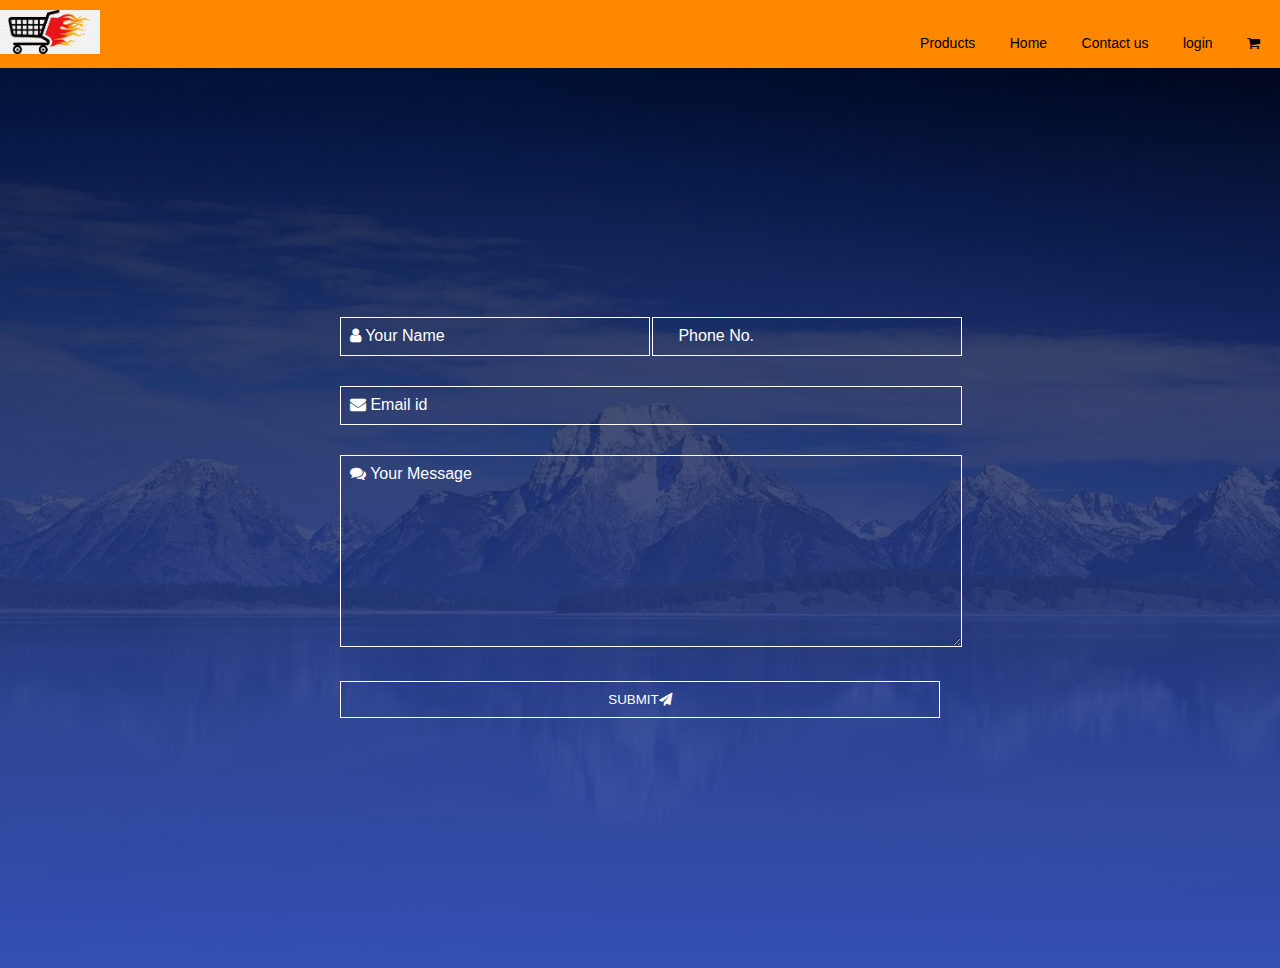
<file: patil kart/contactus.html>
<!DOCTYPE html>
<html>
    <head>
        <title>Patilcart</title>
        <link rel="stylesheet" href="style.css">
        <link rel="stylesheet" href="https://stackpath.bootstrapcdn.com/font-awesome/4.7.0/css/font-awesome.min.css">
        <meta name="viewport" content="width-device-width ,initial-scale:1.0">
      
  </style> 
        
      </head>

    <body>
        <div class="navbar">
            <a href="products.html" ><img src="webphoto/patilcart.png" class="logo"></a>
            <nav>
                <ul id="menulist">
                    
                    <li> <a href="products.html"> Products</a> </li>
                    <li> <a href="index.html"> Home</a> </li>
                    <li> <a href="contactus.html" >Contact us  </a></li>
                    <li> <a href="log.html"> login</a> </li>
                    <li> <a href="cart.html" style="margin-right:20px"> <i  class="fa fa-shopping-cart"></i></a> </li>
                </ul>
            </nav>
            <img src="webphoto/menu.png" class="menu-icon" onclick="togglemenu()">
        </div>
      
       
          
            <div class="message">
            <form>
               <div class="messagerow">
                <div class="input-group">
                    <input type="text" id="name"  required>
                    <label for="name"><i class="fa fa-user"></i> Your Name</label>
                </div>
                <div class="input-group">
                    <input type="text" id="number"  required>
                    <label for="number"><i class="fas fa-mobile-phone"></i> Phone No.</label>
                </div>
               </div>
               
                <div class="input-group">
                    <input type="email" id="email"  required>
                    <label for="email"><i class="fa fa-envelope"></i> Email id</label>
                </div>
                <div class="input-group">
                    <textarea id="mesaage"  rows="10" required></textarea>
                    <label for="message"><i class="fa fa-comments"></i> Your Message</label>
                </div>
                <button type="submit" >SUBMIT<i class="fa fa-paper-plane"></i> </button>
            </form>
            </div>

            <script>
                var menulist=document.getElementById("menulist");

menulist.style.maxHeight="0px";

function togglemenu(){
if(menulist.style.maxHeight=="0px"){
menulist.style.maxHeight="160px";
}
else
{
menulist.style.maxHeight="0px";
}
}

           let bigImg =document.querySelector('.big-img img');
           function showImg(pic){
            bigImg.src=pic;
           }


         </script>  



            </body>
            </html>
</file>
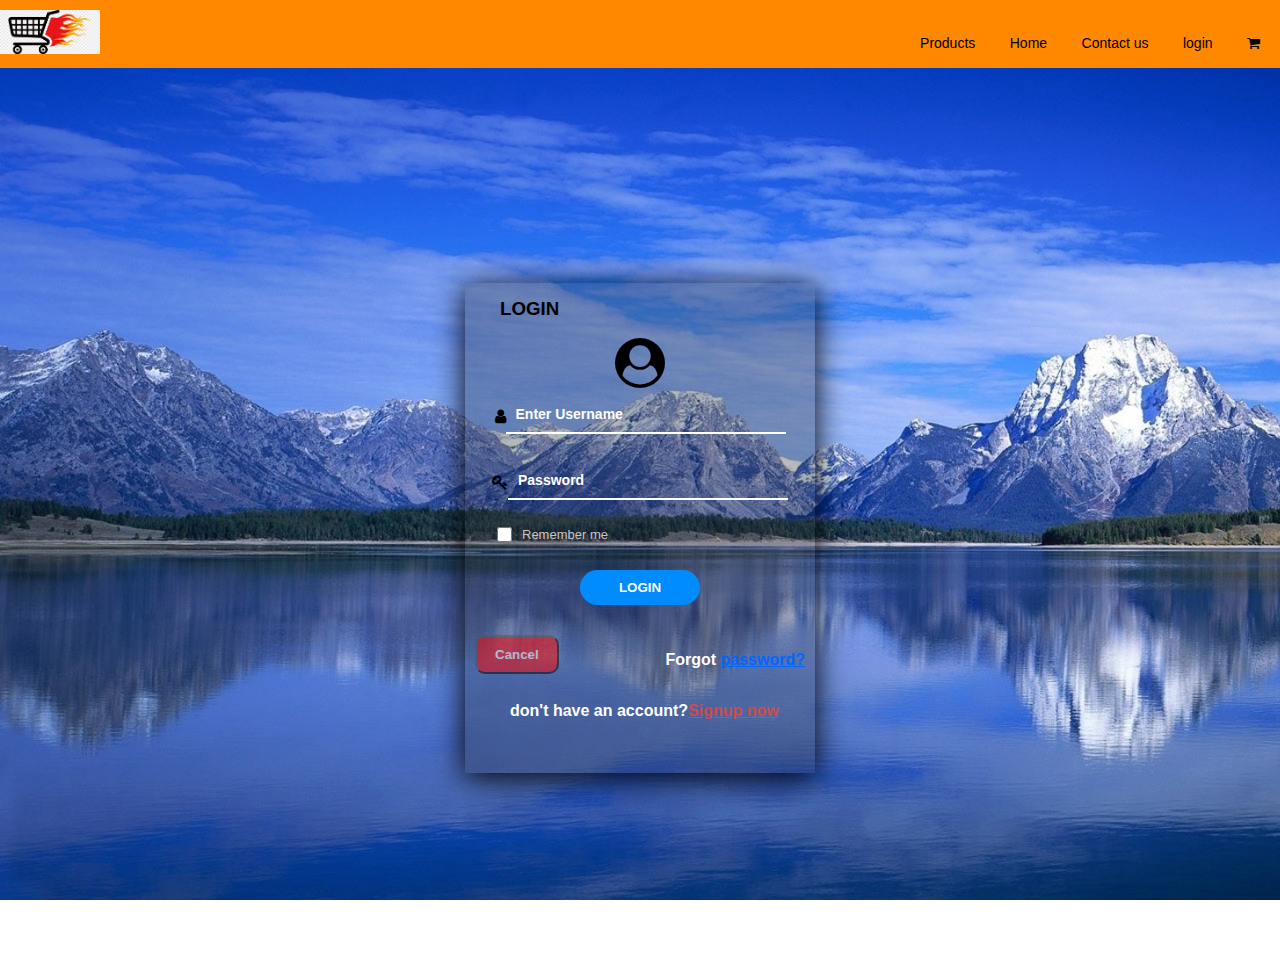
<file: patil kart/log.html>
<!DOCTYPE html>
<html>
    <head>
        <title>Patilcart</title>
        <link rel="stylesheet" href="style.css">
        <link rel="stylesheet" href="https://stackpath.bootstrapcdn.com/font-awesome/4.7.0/css/font-awesome.min.css">
        <meta name="viewport" content="width-device-width ,initial-scale:1.0">
        <script src="script.js" async> </script>
               <style>
               * {
  margin: 0;
  padding: 0;
  box-sizing: border-box;
}
body{
    font-family: Arial, Helvetica, sans-serif;
    background-image: url(webphoto/background\ .jpg);
    background-size: cover;
    background-attachment: fixed;
  }

               </style>  
    </head>

    <body>

      
        <div class="smallcontainer">
          <div class="navbar">
              <a href="products.html" ><img src="webphoto/patilcart.png" class="logo"></a>
              <nav>
                  <ul id="menulist">
                        
                      
                      <li> <a href="products.html"> Products</a> </li>
                      <li> <a href="index.html"> Home</a> </li>
                      <li> <a href="contactus.html" >Contact us  </a></li>
                      <li> <a href="log.html"> login</a> </li>
                      <li> <a href="cart.html" style="margin-right:20px"> <i  class="fa fa-shopping-cart"></i></a> </li>
                  </ul>
              </nav>
              <img src="webphoto/menu.png" class="menu-icon" onclick="togglemenu()">
          </div>
         
        <div class="container">
            <div class="form">
             
                  <h3 style="margin-left:10%;margin-top: 15px;"><b>LOGIN</b></h3>
                  <br>
                  <div >
                    <i class="fa fa-user-circle" style="margin-left: 150px;font-size:50px"></i>
                  </div>
              <!------ Login Form -------- -->
              <form class="login" action="" method="get">
                
                <div class="formGroup">
                  <i class="fa fa-user" style="margin-top:12px; color:black bold"></i><input type="text" placeholder="Enter Username" name="username" required autocomplete="off">
                </div>
                <div class="formGroup">
                    <i class="fa fa-key" style="margin-top:12px; color:black bold"></i><input type="password" id="password" placeholder="Password" required autocomplete="off">
                 
                </div>
                <div class="checkBox">
                  <input type="checkbox" name="checkbox" id="checkbox">
                  <span class="text">Remember me</span>
                </div>
                <div class="formGroup">
                  <button type="button" class="btn2">LOGIN</button>
                </div>
        
          <div class="loginform" >
            <button type="button" class="cancelbtn"><a href="log.html">Cancel</a></button>
            <span class="psw">Forgot <a href="#">password?</a></span>
          </div>
          <div >
            <br>
            <p class="signupnow">don't have an account?<a href="login.html">Signup now</a></p>
          </div>
        </form>
        </div>
        
</div>
</div>
<script>
  var menulist=document.getElementById("menulist");
  menulist.style.maxHeight="0px";
  function togglemenu(){
      if(menulist.style.maxHeight=="0px")
      {
          menulist.style.maxHeight="160px";
      }
      else{
          menulist.style.maxHeight="0px";
      }
  }
</script>
  
</body>
</html>
</file>
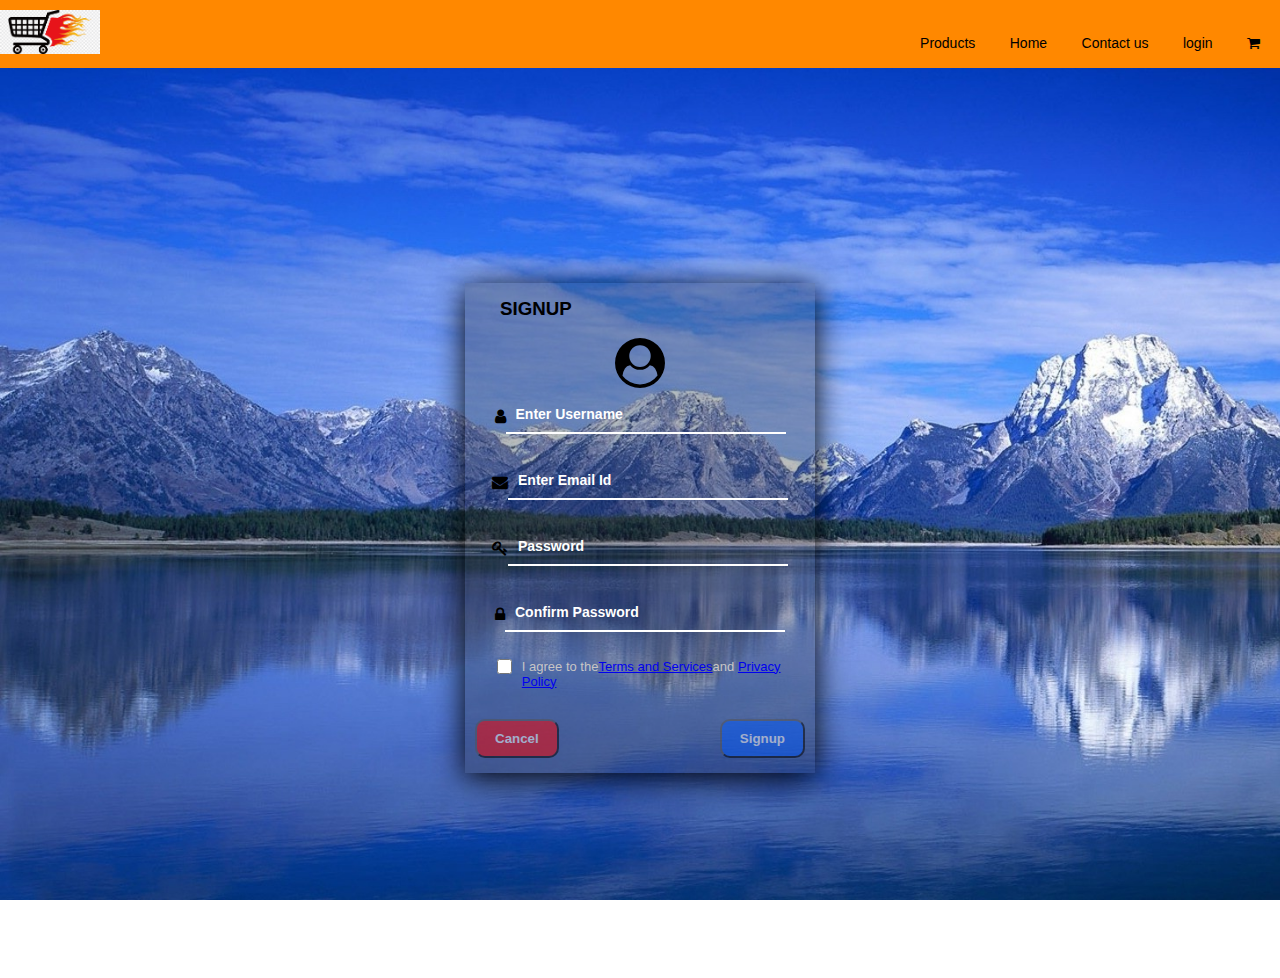
<file: patil kart/login.html>
<!DOCTYPE html>
<html>
    <head>
        <title>Pailcart</title>
        <link rel="stylesheet" href="style.css">
        <link rel="stylesheet" href="https://stackpath.bootstrapcdn.com/font-awesome/4.7.0/css/font-awesome.min.css">
        <meta name="viewport" content="width-device-width ,initial-scale:1.0">
        <style>
          * {
margin: 0;
padding: 0;
box-sizing: border-box;
}
body{
font-family: Arial, Helvetica, sans-serif;
background-image: url(webphoto/background\ .jpg);
background-size: cover;
background-attachment: fixed;
}
</style> 
        
        
    </head>

    <body>
      <div class="smallcontainer">
        <div class="navbar">
            <a href="products.html" ><img src="webphoto/patilcart.png" class="logo"></a>
            <nav>
                <ul id="menulist">
                    
                    <li> <a href="products.html"> Products</a> </li>
                    <li> <a href="index.html"> Home</a> </li>
                    <li> <a href="contactus.html" >Contact us  </a></li>
                    <li> <a href="log.html"> login</a> </li>
                    <li> <a href="cart.html" style="margin-right:20px"> <i  class="fa fa-shopping-cart"></i></a> </li>
                </ul>
            </nav>
            <img src="webphoto/menu.png" class="menu-icon" onclick="togglemenu()">
        </div>
      <div class="container">
        <div class="form">
         
              <h3 style="margin-left:10%;margin-top: 15px;"><b>SIGNUP</b></h3>
              <br>
              <div >
                <i class="fa fa-user-circle" style="margin-left: 150px;font-size:50px"></i>
              </div>
          <!------ Login Form -------- -->
          <form class="login" action="" method="get">
            
            <div class="formGroup">
              <i class="fa fa-user" style="margin-top:12px; color:black bold"></i><input type="text" placeholder="Enter Username" name="username" required autocomplete="off">
            </div>
            <div class="formGroup">
                <i class="fa fa-envelope" style="margin-top:12px; color:black bold"></i><input type="email" id="gmail" placeholder="Enter Email Id" required autocomplete="off">
             
            </div>
            <div class="formGroup">
              <i class="fa fa-key" style="margin-top:12px; color:black bold"></i><input type="password" id="password" placeholder="Password" required autocomplete="off">
           
          </div>
          <div class="formGroup">
            <i class="fa fa-lock" style="margin-top:12px; color:black bold"></i><input type="password" id="password" placeholder="Confirm Password" required autocomplete="off">
         
        </div>
            <div class="checkBox">
              <input type="checkbox" name="checkbox" id="checkbox">
              <span class="text">I agree to the<a href="#">Terms and Services</a>and <a href="#">Privacy Policy</a></span>
            </div>
           
    
      <div class="loginform" >
        <button type="button" class="cancelbtn"><a href="log.html">Cancel</a></button>
        <button type="button" class="signbtn" ><a href="login.html">Signup</a></button>
      </div>
      
    </form>
    </div>
    </div>
</div>
</div>
<script>
var menulist=document.getElementById("menulist");
menulist.style.maxHeight="0px";
function togglemenu(){
  if(menulist.style.maxHeight=="0px")
  {
      menulist.style.maxHeight="160px";
  }
  else{
      menulist.style.maxHeight="0px";
  }
}
</script>



  
</body>
</html>
</file>
<file: patil kart/style.css>
*{
    margin: 0;
    padding: 0;
    
    font-family: 'roboto', sans-serif;
}
  /* smallcontainer part */
.smallcontainer{
  width:100%;
  min-height: 100vh;
  padding-left: 0%;
  padding-right: 0%;
  box-sizing: border-box;
  overflow: hidden;
}
.navbar{
  background-color: rgb(255, 136, 0);
  
  width:100%;
  display:flex;
align-items: center;
}
.logo {
  width:100px;
  cursor:pointer;
  margin:10px 0;
}
.menu-icon{
  width:25px;
  cursor:pointer;
  display: none;
}
nav{
  flex:1;
  text-align: right;
}
nav ul li{
  list-style: none;
  display: inline-block;
  margin-left: 30px;
}
nav ul li a{
  text-decoration: none;
  color: #000;
  font-size:  14px;
  

}
nav ul li a:hover{
  color: red;
}

.row1{
  display: flex;
  
  align-items: right;
  margin:10px 0;
}
.col-1{
  flex-basis: 40%;
  position: relative;
  margin-left: 30px;
  
  
}


.links-container{
  width: 100%;
  background-color:white;
  display: flex;
  padding: 10px  10vw;
  justify-content: center;
  list-style: none;
  border-top: 0px solid #d1d1d1;
  
}

.links-container li{
  text-transform: capitalize;

  padding: 0px 10px;
  margin: 10px 10px;
  text-decoration: none;
  
  opacity: 1.0;
 
  margin-left: 20px;
  margin-right: 40px;
}
.links-container li a{
  text-decoration: none;
}
.link:hover{
  opacity: 10;
  color:black;
}

.links-container a img{
  margin-top: 0px;
  
  width: 100px;
  height: 90px;
}  
  /*--------------- smallcontainer part ends here---------------------- */


@media only screen and (max-width:800px){
nav ul{
  position:absolute;
  top:75px;
  
  background:linear-gradient(#ff54a2, #ff575a);
  width:100%;
  overflow:hidden;
      right: 0;
  transition:max-height 0.5s;
}

nav ul li{
  display:block;
      font-style: bold;
  margin-right:50px;
  margin-top:10px;
  margin-bottom:5px;
}

nav ul li a{
  color:#fff;
}
.menu-icon{
  display:block;
  cursor:pointer;
}
  #menulist{
      overflow:hidden;
      transition:0.5s;
  }
  .links-container{
    width: 80%;
    position: relative;
    background-color: #fff;
    display: flex;
    margin-right: 10px;
    margin-left: 10px;
    margin: 10px 5px;
     margin-top:55px;
    margin-bottom:5px;
    overflow: hidden;

    justify-content: center;
    list-style: none;
    border-top: 0px solid #d1d1d1;
}
.links-container ul{
  margin-right: 10px;
}
.links-container li{
  margin: 2px 2px;
  
}

.links-container a img{
    margin-top: 0px;
    
    width: 45px;
    height: 30px;
}
.row1{
    flex-direction:column-reverse;
    margin:50px 0;
}


.col-1{
  flex-basis: 80%;
  margin-bottom: 10px;
  margin-top: 60px;
  width:50%;
}
.container{
  padding-left:25px;
}
.cartcontainer{
  padding-left:25px;
}

.cart-info p{
  display:none;
}
.footer .socials {
  margin-left:70px ;
  align-items: center;
  margin-top: 20px;
  
  margin-bottom: 30px;
  
}
.flex-box{
  flex-wrap: wrap;
}
.flex-box .right{
  align-items: center;
  margin-left: 20px;
  margin-right: 10px;
  font-size: 15px;
}
.flex-box .left{
align-items: center;

}
.images{
  display: flex;
  justify-content: space-between;
  width:50%;
  margin-top: 15px;
}
.flex-box .right td{
  
  font-size: 10px;
  padding:  5 20px ;
   
}
.product h3{
  font-size: 20px;
  overflow: hidden;
}
.product{
   margin-top: 94px;

}
.product-container{
  flex-wrap: scroll;
  margin-left:2px;
   
}
.message form{
  width:60%;
  margin-left: 60px;
   max-width: 600px;
   margin-right: 60px;
}
.message button{
    width:60%;
}

}

.search{
    width: 500px;
    display: flex;
}

.search-box{
    width: 70%;
    height: 20px;
    padding: 10px;
    border-top-left-radius: 10px;
    border-bottom-left-radius: 10px;
    border: 1px solid #d1d1d1;
    text-transform: capitalize;
    background: white;
    color: black;
    outline: none;
}

.search-btn{
    width: 10%;
    height: 22px;
    padding: 5px 20px;
    border: none;
    outline: none;
    cursor: pointer;
    background: white;
    color:black;
    text-transform: capitalize;
    font-size: 10px;
    border-top-right-radius: 10px;
    border-bottom-right-radius: 10px;
}

.search-box::placeholder{
    color: #a9a9a9;
} 

.viewmore {
    text-align:center ; 
    border-top-right-radius: 10px;
    float: right;
    text-decoration: none;
    font-weight: bold;
  border-bottom-right-radius: 10px; 
  border-top-left-radius: 10px;
    border-bottom-left-radius: 10px;
     padding:10px 10px;
     background-color: orangered;  
     color: black;
     width: 120px;
     font-size: 10px;
     
}

.viewmore:hover{
    background-color:red;
}

.explore {
    text-align:center ; 
    border-top-right-radius: 10px;
     width: 100px;
     float: right;
    text-decoration: none;
     font-weight: bold;
  border-bottom-right-radius: 10px; 
  border-top-left-radius: 10px;
    border-bottom-left-radius: 10px;
     padding:15px 10px;
     font-size: 10px;
     background-color: orangered; 
      color: black; 
      
}
.explore a {
text-decoration: none;  
}
   
.explore:hover{
    background-color: red;
  
    transition: scale(1.2);
}




select{
	border:0px solid rgb(0, 102, 255);
	padding:10px;
    font-size: 15px;
    margin-left: 10px;
}

select:focus{
	outline:none;
}
.search-btn:hover{
    opacity:2;
    color:red;
}


/*-------------------------footer-----------------------------------------------------------------------*/
.footerrow{
  display:flex;
  align-items:center;
  flex-wrap:wrap;
  justify-content:space-around;
}
.footerrow a{
  color:#fff;
  font-weight: bold;
  text-decoration: none;
}
.footerrow a:hover{
  color: orangered;
}

.footercontainer{
  max-width:1300px;
  margin:auto;
  padding-left:50px;
  padding-right:25px;
}    
.footer{
  background:#000;
  color:#8a8a8a;
  font-size:14px;
  padding:60px 0 20px;
}

.footer p{
  color:#8a8a8a;
}

.footer h3{
  color:#fff;
  margin-bottom:20px;
}

.footer-col-2, .footer-col-3, .footer-col-1{
  min-width:250px;
  margin-bottom:30px;
}



.footer-col-1{
  flex:1;
  text-align:center;
}

.footer-col-1 img{
  width:180px;
  margin-bottom:20px;
}

.footer-col-2, .footer-col-3{
  text-align:center;
}
.footer-col-2 ul li, .footer-col-3 ul li{
  list-style-type:none;
  padding:5px;
}

.footer hr{
  background:#b5b5b5;
  height:1px;
  margin:20px 0;
}

.copyright{
  color:#fff;
  text-align:center;
}
.socials{
  align-items: center;
  margin-top: 20px;
  margin-left: 40%;
  margin-bottom: 30px;
  
}
.socials a{
  background: #364a62;
  width: 40px;
  height: 40px;
  display: inline-block;
  margin-right: 10px;
}
.socials a:hover{
  background:orangered;
}
.socials a i{
  color: #e7f2f4;
  padding: 10px 12px;
  font-size: 20px;
}


/*----------------------------------------footer------------------------------------------------------------------------*/

.product{
    position: relative;
    overflow: hidden;
    padding: 20px 0;
    height: auto;
}

.product-category{
    padding: 0 10vw;
    font-size: 30px;
    font-weight: 500;
    margin-bottom: 40px;
    text-transform: capitalize;
}
.product-container{
    padding: 0 10vw;
    height: auto;
    display: flex;
    overflow-x: auto;
    scroll-behavior: smooth;
    
}

.product-container::-webkit-scrollbar{
    display:none;
}



.product-card{
    flex: 0 0 auto;
    width: 250px;
    height: 400px;
    margin-right: 40px;
    
}

.product-image{
    position: relative;
    width: 200px;
    height: 200px;
    overflow: hidden;
}


.product-thumb{
    width: 100%;
    height: 200px;
    object-fit: cover;
}

.discount-tag{
    position: absolute;
    background: #fff;
    padding: 5px;
    border-radius: 5px;
    color: red;
    right: 10px;
    top: 10px;
    text-transform: capitalize;
}

.card-btn{
    position: absolute;
    bottom: 10px;
    text-decoration: none;
    left: 50%;
    transform: translateX(-50%);
    padding: 10px;
    width: 90%;
    text-transform: capitalize;
    border: none;
    outline: none;
    background:black;
    border-radius: 5px;
    transition: 0.5s;
    cursor: pointer;
    opacity: 0;
    text-align: center;
}

.product-card:hover .card-btn{
    opacity: 1;
}



.product-info{
    width: 100%;
    height: 50px;
    padding-top: 10px;
}

.product-brand{
    text-transform: uppercase;
}

.product-short-des{
    width: 100%;
    height: 20px;
    line-height: 20px;
    overflow: hidden;
    opacity: 0.5;
    text-transform: capitalize;
    margin: 5px 0;
}

.price{
    font-weight: 900;
    font-size: 20px;
}

.actual-price{
    margin-left: 20px;
    opacity: 0.5;
    text-decoration: line-through;
}
.card-btn:hover{
  color:red;
  background: color #efefef;;
  opacity:2;
}
.copyright{
  text-align: center;
  font-size: 20px;
  color:#fff;
  margin-bottom: 5px;
}

  /* align items center vertically and horizontally  */
  .container{
    display: flex;
    margin-top:10px ;
    justify-content: center;
    align-items:center !important;
    height: 100vh;
  }
  .form{
    width: 350px;
    height: 490px;
    background-color: rgba(41, 39, 39, 0.3);
    box-shadow: 0 5px 30px black;
  }
  .btn button {
    padding: 3px;
    margin: 30px 0px 40px 30px;
    border-style: none;
    background-color: transparent;
    color: beige;
    font-size: 18px;
    font-weight: 550;
  }
  .formGroup{
    display: flex;
    margin-top: 8px;
    justify-content: center;
  }
  .formGroup input{
    border: none;
    width: 80%;
    border-bottom: 2px solid white;
    padding: 10px;
    margin-bottom: 20px;
    font-size: 14px;
    
    font-weight: bold;
    background-color: transparent;
    color: white;
  }
 .formGroup input:focus {
    outline: none !important;
    border-bottom: 2px solid rgb(91, 243, 131);
    font-size: 17px;
    font-weight: bold;
    color: white;
  }
  ::placeholder {
    color: white;
  }
  .checkBox{
    display: flex;
    margin-top: 7px;
    margin-left: 32px;
    
    
  }
  .signupnow{
    color: #fff;
    margin-left: 45px;
    font-weight: bold;
  }
  .signupnow a{
    color: #CC4C4C;
  }
  .signupnow a:hover{
    color: #56CCF2;
  }
   
  #checkbox{
    margin-right: 10px;
    height: 15px;
    width: 15px;
  }
  .text{
    color: rgb(199, 197, 197);
    font-size: 13px;
  }
  .btn2{
    padding: 10px;
    width: 120px;
    border-radius: 20px;
    margin-top: 20px;
    background-color: rgb(0, 140, 255);
    border-style: none;
    color: white;
    font-weight: 600;
  }
  .btn2:hover{
    background-color: rgba(10, 136, 43, 0.5);
  }
  .loginform{
      margin:10px 10px ;
      margin-top:30px ;
  }
  .cancelbtn {
    width: auto;
    border-radius:10px ;
    padding: 10px 18px;
    opacity: 0.5;
    background-color: red;
  }
  .cancelbtn:hover {
    opacity: 2.0;
  }
  .cancelbtn a{
      text-decoration: none;
      color: white;
      font-weight: bold;
  }
  .signbtn{
    width: auto;
    border-radius:10px ;
    padding: 10px 18px;
    opacity: 0.5;
    float: right;
    background-color:rgb(0, 89, 255);
  }
  .signbtn a{
    text-decoration: none;
    color: white;
    font-weight: bold;
}
.signbtn a:hover{
  background-color: rgb(0, 128, 53);
}
.signbtn:hover{
  background-color: rgb(0, 128, 53);
}
  .cancelbtn a:hover{
      opacity: 2.0;
       transform: scale(1.2);
  }
  span.psw {
    float: right;
    font-weight: bold;
    padding-top: 16px;
    color: white;
  }
  
  span.psw a{
      color: rgb(0, 102, 255);
  }
  @media screen and (max-width: 300px) {
    span.psw {
       display: block;
       float: none;
    }
    .cancelbtn {
       width: 100%;
    }
  }
  



  /*----------------------------------------------------------Single product details---------------------------------------------------*/

  .flex-box{
    display:flex;
    width: 1000px;
    justify-content: space-between;
    margin: 20px auto;
  }
  .left{
    
    width: 50%;
    margin-left: 100px;
    align-items: center;
    
  }
  .right{
    width: 50%;
  }
  
  .big-img{
    width:240px;
  }
  .big-img img{
    width:inherit;
  }
  .images{
    display: flex;
    justify-content: space-between;
    width:50%;
    margin-top: 15px;
  }
  .small-img{
    width:50px;
    overflow:hidden;
    border:1.5px solid black;
  }
  .small-img img{
    width:inherit;
    cursor:pointer;
  }
  .small-img:hover img{
    transform: scale(1.2);
  }
  .select-size span{
    display: inline-block;
    text-align: center;
    width: 40px;
    height: 40px;
    line-height: 40px;
    font-size: 14px;
    border: 1px solid #777;
    border-radius: 10px;
    margin: 10px 2px;
  }
  .select-size span:hover{
    cursor: pointer;
    background: #ff6c78;
    color: #fff;
    box-shadow: 0 5px 10px rgba(0, 0, 0, 0.3);
    border: 1px solid #ff6c78;
  
  }
  .left button{
    display:inline-block;
    background:#ff523b;
    color:#fff;
    padding:15px 30px;
    margin:20px 10px;
    border: 0;
    cursor: pointer;
    outline: none;
    font: 15px;
    transform: width 0.5s;
    
    box-shadow: 0 4px 6px 0 rgba(0, 0, 0, 0.12);
  }
  
  .btn:hover{
    background:#563434;
    
    
  }
  .btn{
    display:inline-block;
    background:#ff523b;
    color:#fff;
    padding:15px 30px;
    margin:15px 5px;
    border: 0;
    cursor: pointer;
    outline: none;
    font: 15px;
    transition: width 0.5s;
    
    box-shadow: 0 4px 6px 0 rgba(0, 0, 0, 0.12);
  }
  
  .right table{
    margin-top: 5px;
    
    color: #000;
    font-weight: bold;
    text-decoration: none;
  
  }
  .right h{
    font-size:50px;
    line-height:60px;
    color: #000;
    margin:15px 0;
    font-weight:bold;
    text-decoration: none;
  }
  .right h3{
    font-size: 20px;
    font-weight: 600;
    margin-top: 20px;
    color: #ff523b;
  }
  .right input{
    width:42px;
    height:20px;
    padding-left:10px;
    font-size:18px;
    
    margin-right:10px;
    margin-top: 20px;
    border:1px solid #ff523b;
    margin-bottom: 10px;
  }
  
  .right input:focus{
    outline:none;
  }
  
  .right .fa{
    color:#ff523b;
    margin-left:10px;
  }
  .left .fa{
    margin-top: 10px;
    color:#ff523b;
    margin-left:10px;
    margin-bottom: 10px;
  }
  .left .price{
    font-weight: 900;
    font-size: 20px;
    margin-left: 20px;
  }
  
  .left .actual-price{
    margin-left: 20px;
    opacity: 0.5;
    text-decoration: line-through;
  }
  .right .product-typename{
    width: 100%;
    height: 20px;
    line-height: 20px;
    overflow: hidden;
    opacity: 0.5;
    text-transform: capitalize;
    margin: 5px 0;
  }
  



/*----------------------------------------------------Single product details ends here---------------------------------------------------*/

/*-----------------------------------------cart part start---------------------------------------------------------------*/
.add-to-cart{
	display:inline-block;
	background:#ff523b;
	color:#fff;
	padding:8px 15px;
	margin:20px 1px;
	border: 3px;
  
  cursor: pointer;
  outline: none;
  font: 10px;
  transition: width 0.5s;
  
  box-shadow: 0 4px 6px 0 rgba(0, 0, 0, 0.12);
}
.add-to-cart:hover {
  
  transform: scale(1.2);
  transition: width 0.5s;
}

.add-to-cart:active {
  
  background:rgb(250, 134, 114);
}

.small-container{
	max-width:1080px;
	margin:auto;
	padding-left:25px;
	padding-right:25px;
}
.cartcontainer{
	max-width:1300px;
	margin:auto;
	padding-left:50px;
	padding-right:25px;
}
.btn3{
	display:inline-block;
	background:#ff523b;
	color:#fff;
	padding:8px 30px;
	margin:30px 0;
	border-radius:30px;
}

.btn3-primary {
  color: white;
  background-color: #56CCF2;
  border: none;
  border-radius: .3em;
  font-weight: bold;
}

.btn3-primary:hover {
  background-color: #2D9CDB;
}

.shop-item {
  margin: 30px;
}

.shop-item-title {
  display: block;
  width: 100%;
  text-align: center;
  font-weight: bold;
  font-size: 1.5em;
  color: #333;
  margin-bottom: 15px;
}

.shop-item-image {
  height: 250px;
}

.shop-item-details {
  display: flex;
  align-items: center;
  padding: 5px;
}

.shop-item-price {
  flex-grow: 1;
  color: #333;
}

.shop-items {
  display: flex;
  flex-wrap: wrap;
  justify-content: space-around;
}

.cart-header {
  font-weight: bold;
  font-size: 1.25em;
  color: #333;
}

.cart-column {
  display: flex;
  align-items: center;
  border-bottom: 1px solid black;
  margin-right: 1.5em;
  padding-bottom: 10px;
  margin-top: 10px;
}

.cart-row {
  display: flex;
}

.cart-item {
  width: 45%;
}

.cart-price {
  width: 20%;
  font-size: 1.2em;
  color: #333;
}

.cart-quantity {
  width: 35%;
}

.cart-item-title {
  color: #333;
  margin-left: .5em;
  font-size: 1.2em;
}

.cart-item-image {
  width: 75px;
  height: auto;
  border-radius: 10px;
}

.btn3-danger {
  color: white;
  background-color: #EB5757;
  border: none;
  border-radius: .3em;
  font-weight: bold;
}

.btn3-danger:hover {
  background-color: #CC4C4C;
}

.cart-quantity-input {
  height: 34px;
  width: 50px;
  border-radius: 5px;
  border: 1px solid #56CCF2;
  background-color: #eee;
  color: #333;
  padding: 0;
  text-align: center;
  font-size: 1.2em;
  margin-right: 25px;
}

.cart-row:last-child {
  border-bottom: 1px solid black;
}

.cart-row:last-child .cart-column {
  border: none;
}

.cart-total {
  text-align: end;
  margin-top: 10px;
  margin-right: 10px;
  
}

.cart-total-title {
  font-weight: bold;
  font-size: 1.5em;
  color: black;
  margin-right: 20px;
}

.cart-total-price {
  color: #333;
  font-size: 1.1em;
}

.btn3-purchase {
  display: block;
  margin: 40px auto 80px auto;
  font-size: 1.75em;
}
.cart-page{
	margin:80px auto;
}

table{
	width:100%;
	border-collapse:collapse;
}

.cart-info{
	display:flex;
	flex-wrap:wrap;
}

 th{
	text-align:left;
	padding:5px;
	color:#fff;
	background:#ff523b;
	font-weight:normal;
}

 td{
	padding:10px 5px;
}

 td input{
	width:40px;
	height:30px;
	padding:5px;
  
  font-size: 15px;
  
  
}
td input:focus{
outline: none;
}
 td a{
	color:#ff523b;
	font-size:12px;
}

 td img{
	width:80px;
	height:80px;
	margin-right:10px;
}

.total-price{
	display:flex;
	justify-content:flex-end;
}

.total-price table{
	border-top:3px solid #ff523b;
	width:100%;
	max-width:400px;
}

 td:last-child{
	text-align:right;
}

 th:last-child{
	text-align:right;
}
.btn-purchase {
  display: block;
  margin: 40px auto 80px auto;
  font-size: 1.75em;
}

/*------------------------*/
/*---------------------------------contact us-------------------------------------------------------------------*/
.message{
  width:100%;
  height:100vh;
  background-image: linear-gradient(rgba(0,0,0,0.7),#3551b5) ,url(webphoto/background\ .jpg);
  background-position: center;
  background-size: cover;
  display: flex;
  align-items: center;
  justify-content: center;
}

 .message form{
  width:90%;
   max-width: 600px;
}
.input-group{
  margin-bottom:30px;
  position: relative;
}
.message input, textarea{
  width:100%;
  padding:10px;
  outline:0;
  border:1px solid #fff;
  color:#fff;
  background: transparent;
  font-size: 15px;
}
label{
  height: 100%;
  position: absolute;
  left: 0;
  top:0;
  padding:10px;
  color:#fff;
  cursor: text;
  transition: 0s.2;
}
.message button{
padding:10px 0;
color:#fff;
outline: none;
background: transparent;
border: 1px solid #fff;
width:100%;
cursor:pointer;
}
.message input:focus~label,
input:valid~label,
textarea:focus~label,
textarea:valid~label{
  top:-35px;
font-size: 14px;
}
.messagerow{
  display: flex;
  align-items: center;
  justify-content: space-between;
}
.messagerow .input-group{
  flex-basis: 48%;
}
/*-----------------------------------------------------contact us---------------------------------------------------------------*/
</file>
